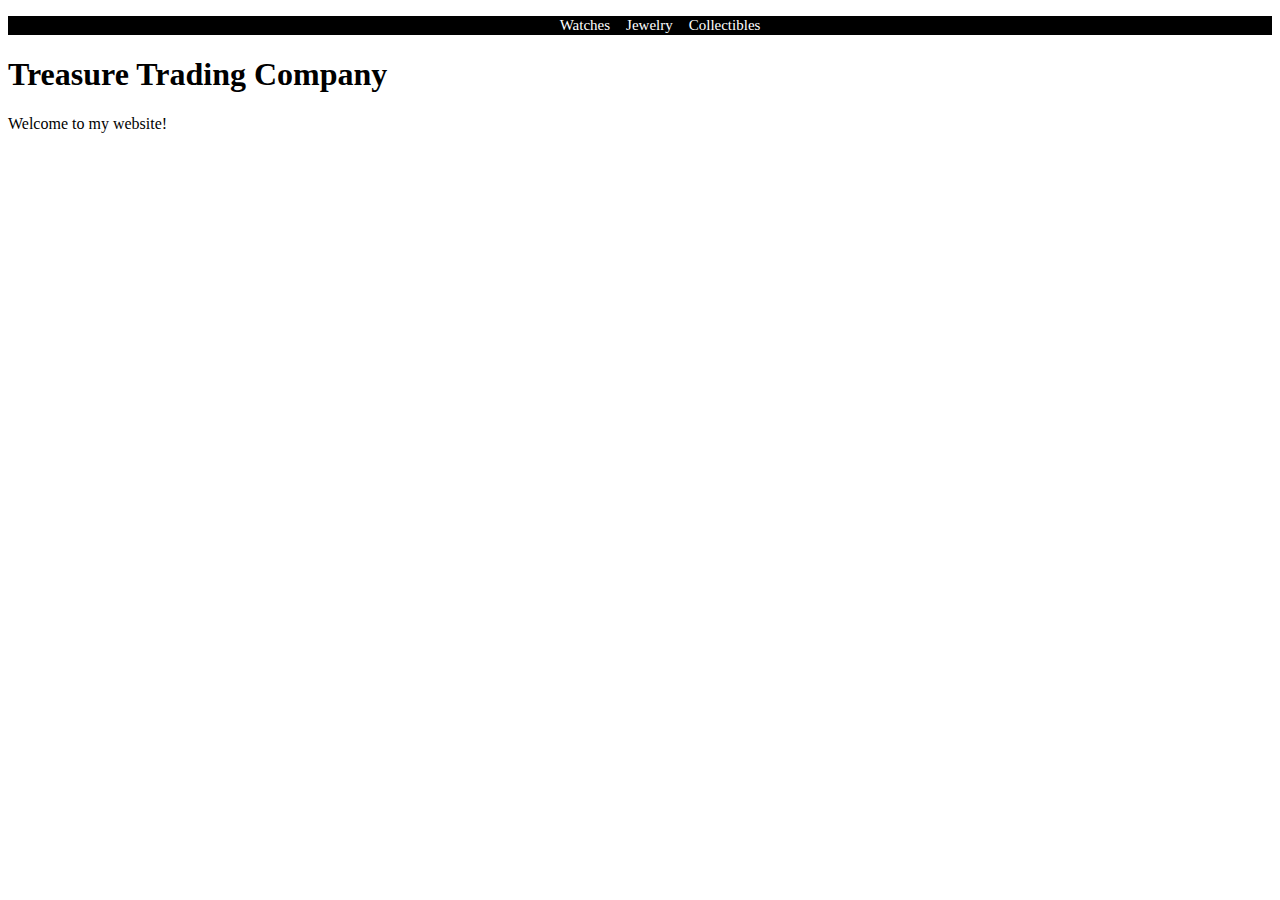
<file: index.html>
<!DOCTYPE html>
<html lang="en">
  
<head>
  <meta charset="UTF-8">
  <meta http-equiv="X-UA-Compatible" content="IE=edge">
  <meta name="viewport" content="width=device-width, initial-scale=1.0">
  <title>Treasure Trading Company</title>
  <link rel="stylesheet" href="./css/style.css">
</head>
 
<body>
  <nav>
    <!--Watches, Jewelry, Other Products-->
    <ul>
      <li>
        <button id="nav-button">Watches</button>
      </li>
      <li>
        <button id="nav-button">Jewelry</button>
      </li>
      <li>
        <button id="nav-button">Collectibles</button>
      </li>
    </ul>
  </nav>

  <header>
    <h1>Treasure Trading Company</h1>

  </header>

  <p>Welcome to my website!</p>
    



  
</body>


</html>
</file>
<file: css/style.css>
* {
    font-family:/*"palatino",*/ "baskerville", "times new roman", Times, serif;

}

nav {
    background-color: black;
    text-align: center;
    width: auto;
}

nav li {
    display: inline-block;
}

#nav-button {
    text-decoration: none;
    border: none;
    /*font-family: Georgia, 'Times New Roman', Times, serif;*/
    font-size: 15px;
    color: white;
    background-color: black;
}

#nav-button:hover {
    color: blue;
}

header h1 {
    
}
</file>
